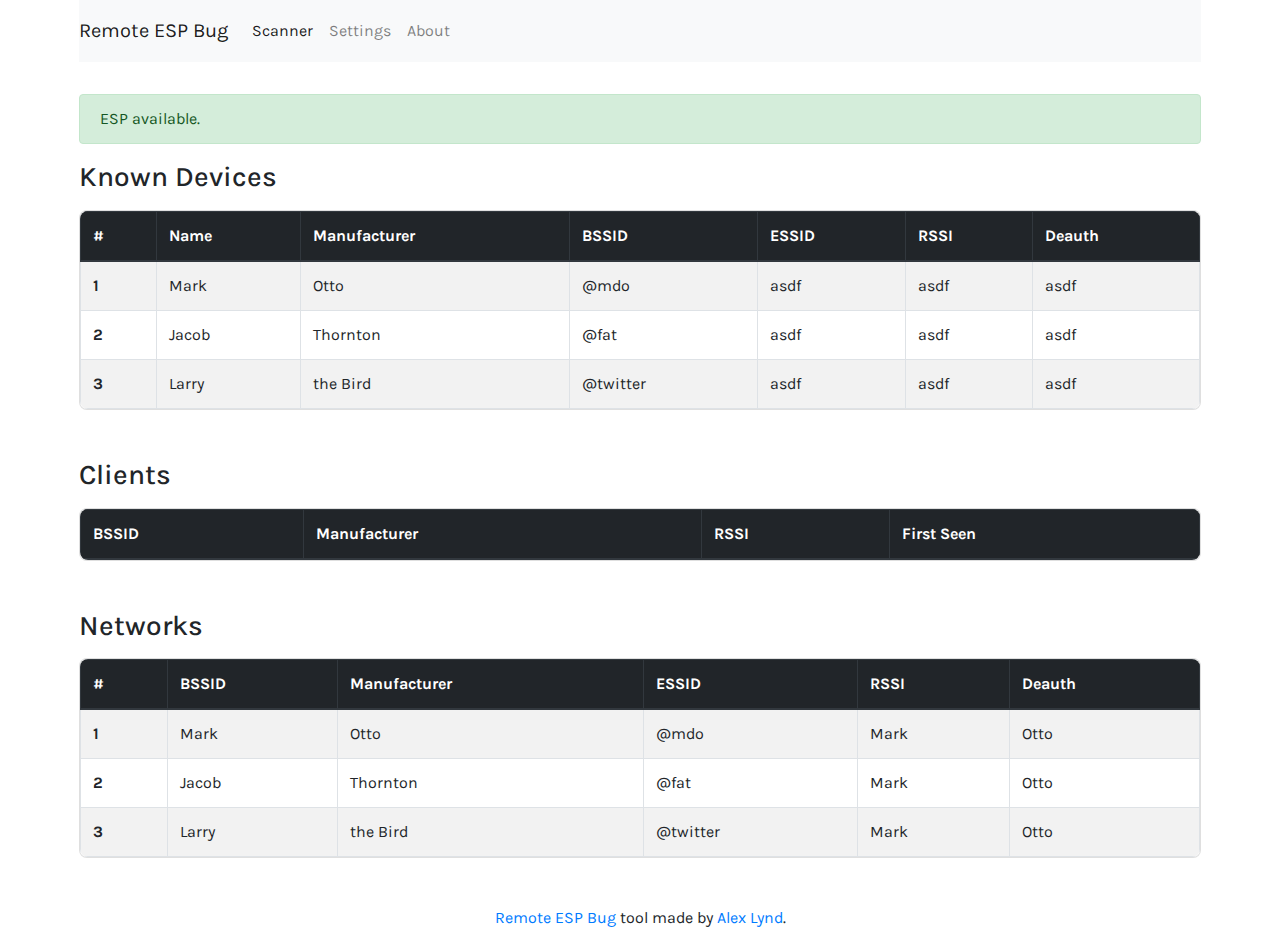
<file: index.html>
<!DOCTYPE html>
<html>
    <head>
        <title>Remote ESP Bug</title>
        <meta name="viewport" content="width=device-width, initial-scale=1">
        <meta charset="UTF-8">
        <link rel="stylesheet" href="https://maxcdn.bootstrapcdn.com/bootstrap/4.0.0/css/bootstrap.min.css" integrity="sha384-Gn5384xqQ1aoWXA+058RXPxPg6fy4IWvTNh0E263XmFcJlSAwiGgFAW/dAiS6JXm" crossorigin="anonymous">
        <script src="https://code.jquery.com/jquery-3.2.1.slim.min.js" integrity="sha384-KJ3o2DKtIkvYIK3UENzmM7KCkRr/rE9/Qpg6aAZGJwFDMVNA/GpGFF93hXpG5KkN" crossorigin="anonymous"></script>
        <script src="https://code.jquery.com/jquery-3.1.1.min.js"></script>
        <script src="https://cdnjs.cloudflare.com/ajax/libs/popper.js/1.12.9/umd/popper.min.js" integrity="sha384-ApNbgh9B+Y1QKtv3Rn7W3mgPxhU9K/ScQsAP7hUibX39j7fakFPskvXusvfa0b4Q" crossorigin="anonymous"></script>
        <script src="https://maxcdn.bootstrapcdn.com/bootstrap/4.0.0/js/bootstrap.min.js" integrity="sha384-JZR6Spejh4U02d8jOt6vLEHfe/JQGiRRSQQxSfFWpi1MquVdAyjUar5+76PVCmYl" crossorigin="anonymous"></script>
        <link rel="stylesheet" href="https://use.fontawesome.com/releases/v5.7.0/css/all.css" integrity="sha384-lZN37f5QGtY3VHgisS14W3ExzMWZxybE1SJSEsQp9S+oqd12jhcu+A56Ebc1zFSJ" crossorigin="anonymous">
        <link rel="stylesheet" type="text/css" href="style.css">
    </head>
    <body onload="javascript:sendJSON();">
       
        <div class="container">
            <nav class="navbar navbar-expand-lg navbar-light bg-light">
                <a class="navbar-brand" href="#">Remote ESP Bug</a>
                <button class="navbar-toggler" type="button" data-toggle="collapse" data-target="#navbarNav" aria-controls="navbarNav" aria-expanded="false" aria-label="Toggle navigation">
                  <span class="navbar-toggler-icon"></span>
                </button>
                <div class="collapse navbar-collapse" id="navbarNav">
                  <ul class="navbar-nav">
                    <li class="nav-item active">
                      <a class="nav-link" href="index.html">Scanner<span class="sr-only">(current)</span></a>
                    </li>
                    <li class="nav-item">
                      <a class="nav-link" href="settings.html">Settings</a>
                    </li>
                    <li class="nav-item">
                        <a class="nav-link" href="about.html">About</a>
                      </li>
                  </ul>
                </div>
              </nav>
              <div class="alert alert-success" role="alert">
                ESP available.
              </div>
            <h3>Known Devices</h3>
            <div class="card scan">
            <div class="table-responsive">
                <table class="table table-striped table-bordered">
                    <thead class="thead-dark">
                    <tr>
                        <th scope="col">#</th>
                        <th scope="col">Name</th>
                        <th scope="col">Manufacturer</th>
                        <th scope="col">BSSID</th>
                        <th scope="col">ESSID</th>
                        <th scope="col">RSSI</th>
                        <th scope="col">Deauth</th>
                    </tr>
                    </thead>
                    <tbody>
                    <tr>
                        <th scope="row">1</th>
                        <td>Mark</td>
                        <td>Otto</td>
                        <td>@mdo</td>
                        <td>asdf</td>
                        <td>asdf</td>
                        <td>asdf</td>
                    </tr>
                    <tr>
                        <th scope="row">2</th>
                        <td>Jacob</td>
                        <td>Thornton</td>
                        <td>@fat</td>
                        <td>asdf</td>
                        <td>asdf</td>
                        <td>asdf</td>
                    </tr>
                    <tr>
                        <th scope="row">3</th>
                        <td>Larry</td>
                        <td>the Bird</td>
                        <td>@twitter</td>
                        <td>asdf</td>
                        <td>asdf</td>
                        <td>asdf</td>
                    </tr>
                    
                    </tbody>
                </table>
                </div>
            </div>
            <h3>Clients</h3>
            <div class="card scan">
                <div class="table-responsive">
                <table class="table table-striped table-bordered">
                    <thead class="thead-dark">
                        <tr>
                          <th scope="col">BSSID</th>
                          <th scope="col">Manufacturer</th>
                          <th scope="col">RSSI</th>
                          <th scope="col">First Seen</th>
                        </tr>
                      </thead>
                      <tbody id="clients">

                      </tbody>
                  </table>
                  </div>
                </div>
                <h3>Networks</h3>
                <div class="card scan">
                    <div class="table-responsive">
                    <table class="table table-striped table-bordered">
                        <thead class="thead-dark">
                          <tr>
                            <th scope="col">#</th>
                            <th scope="col">BSSID</th>
                            <th scope="col">Manufacturer</th>
                            <th scope="col">ESSID</th>
                            <th scope="col">RSSI</th>
                            <th scope="col">Deauth</th>
                          </tr>
                        </thead>
                        <tbody>
                          <tr>
                            <th scope="row">1</th>
                            <td>Mark</td>
                            <td>Otto</td>
                            <td>@mdo</td>
                            <td>Mark</td>
                            <td>Otto</td>
                          </tr>
                          <tr>
                            <th scope="row">2</th>
                            <td>Jacob</td>
                            <td>Thornton</td>
                            <td>@fat</td>
                            <td>Mark</td>
                            <td>Otto</td>
                          </tr>
                          <tr>
                            <th scope="row">3</th>
                            <td>Larry</td>
                            <td>the Bird</td>
                            <td>@twitter</td>
                            <td>Mark</td>
                            <td>Otto</td>
                       
                          </tr>
                        </tbody>
                      </table>
                      </div>
                    </div>
                    <script src="index.js"></script>
                    <p class="text-center"><a href="#">Remote ESP Bug</a> tool made by <a href="">Alex Lynd</a>.</p>

        </div>

    </body>
</html>
</file>
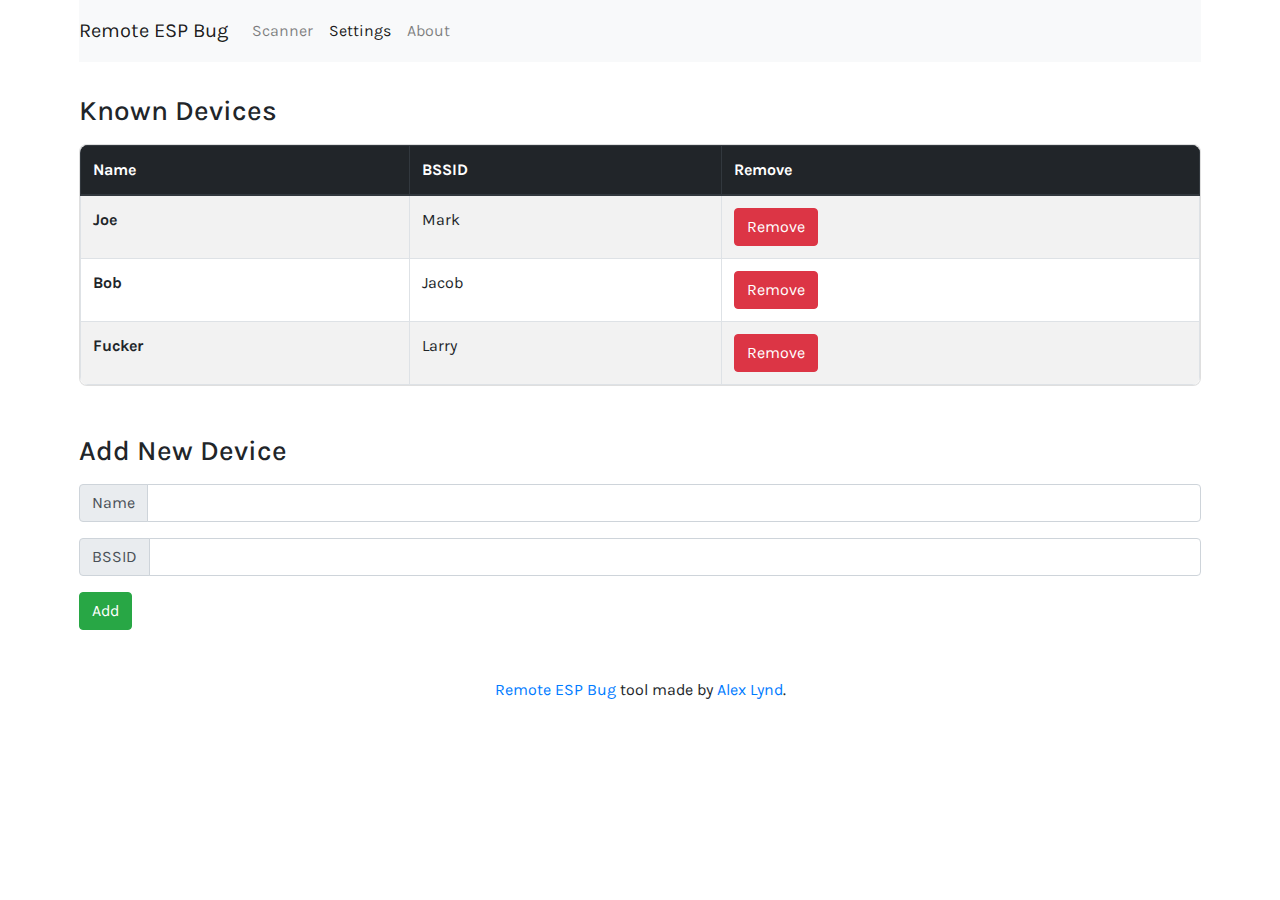
<file: settings.html>
<!DOCTYPE html>
<html>
    <head>
        <title>Settings | Remote ESP Bug</title>
        <meta name="viewport" content="width=device-width, initial-scale=1">
        <link rel="stylesheet" href="https://maxcdn.bootstrapcdn.com/bootstrap/4.0.0/css/bootstrap.min.css" integrity="sha384-Gn5384xqQ1aoWXA+058RXPxPg6fy4IWvTNh0E263XmFcJlSAwiGgFAW/dAiS6JXm" crossorigin="anonymous">
        <script src="https://code.jquery.com/jquery-3.2.1.slim.min.js" integrity="sha384-KJ3o2DKtIkvYIK3UENzmM7KCkRr/rE9/Qpg6aAZGJwFDMVNA/GpGFF93hXpG5KkN" crossorigin="anonymous"></script>
        <script src="https://cdnjs.cloudflare.com/ajax/libs/popper.js/1.12.9/umd/popper.min.js" integrity="sha384-ApNbgh9B+Y1QKtv3Rn7W3mgPxhU9K/ScQsAP7hUibX39j7fakFPskvXusvfa0b4Q" crossorigin="anonymous"></script>
        <script src="https://maxcdn.bootstrapcdn.com/bootstrap/4.0.0/js/bootstrap.min.js" integrity="sha384-JZR6Spejh4U02d8jOt6vLEHfe/JQGiRRSQQxSfFWpi1MquVdAyjUar5+76PVCmYl" crossorigin="anonymous"></script>
        <link rel="stylesheet" href="https://use.fontawesome.com/releases/v5.7.0/css/all.css" integrity="sha384-lZN37f5QGtY3VHgisS14W3ExzMWZxybE1SJSEsQp9S+oqd12jhcu+A56Ebc1zFSJ" crossorigin="anonymous">
        <link rel="stylesheet" type="text/css" href="style.css">
    </head>
    <body>
       
        <div class="container">
            <nav class="navbar navbar-expand-lg navbar-light bg-light">
                <a class="navbar-brand" href="#">Remote ESP Bug</a>
                <button class="navbar-toggler" type="button" data-toggle="collapse" data-target="#navbarNav" aria-controls="navbarNav" aria-expanded="false" aria-label="Toggle navigation">
                  <span class="navbar-toggler-icon"></span>
                </button>
                <div class="collapse navbar-collapse" id="navbarNav">
                  <ul class="navbar-nav">
                    <li class="nav-item">
                      <a class="nav-link" href="index.html">Scanner</a>
                    </li>
                    <li class="nav-item active">
                      <a class="nav-link" href="settings.html">Settings<span class="sr-only">(current)</span></a>
                    </li>
                    <li class="nav-item">
                        <a class="nav-link" href="about.html">About</a>
                      </li>
                  </ul>
                </div>
              </nav>

            <h3>Known Devices</h3>
            <div class="card">
            <div class="table-responsive">
                <table class="table table-striped table-bordered">
                    <thead class="thead-dark">
                    <tr>
                        <th scope="col">Name</th>
                        <th scope="col">BSSID</th>
                        <th scope="col">Remove</th> 
                    </tr>
                    </thead>
                    <tbody>
                    <tr>
                        <th scope="row">Joe</th>
                        <td>Mark</td>
                        <td><button type="button" class="btn btn-danger">Remove</button></td>
                    </tr>
                    <tr>
                        <th scope="row">Bob</th>
                        <td>Jacob</td>
                        <td><button type="button" class="btn btn-danger">Remove</button></td>
                    </tr>
                    <tr>
                        <th scope="row">Fucker</th>
                        <td>Larry</td>
                        <td><button type="button" class="btn btn-danger">Remove</button></td>
                    </tr>
                    </tbody>
                </table>

                </div>
            </div>
            <h3>Add New Device</h3>
            <div class="pad">
                <div class="input-group mb-3">
                    <div class="input-group-prepend">
                    <span class="input-group-text" id="basic-addon1">Name</span>
                    </div>
                    <input type="text" class="form-control" aria-label="Name" aria-describedby="basic-addon1">
                </div>
                <div class="input-group mb-3">
                    <div class="input-group-prepend">
                    <span class="input-group-text" id="basic-addon1">BSSID</span>
                    </div>
                    <input type="text" class="form-control" aria-label="BSSID" aria-describedby="basic-addon1">
                </div>
                <button type="button" class="btn btn-success">Add</button></td>
              </div>

            <p class="text-center"><a href="#">Remote ESP Bug</a> tool made by <a href="">Alex Lynd</a>.</p>

        </div>

    </body>
</html>
</file>
<file: style.css>
@import url('https://fonts.googleapis.com/css?family=Karla');
.container { max-width: 90%; }
.card, .table-responsive { border-radius: .5em; }
.card, .pad { margin: 1em 0 3em 0;}
.navbar {margin-bottom: 2em;}
.navbar { padding: .7rem 0 ; }
.table { margin-bottom: 0;}
* { font-family: Karla;}

/* tr:not(:first-child){    
    opacity: 0;
    animation-name: fadeIn;
    animation-duration: 3s;
    animation-iteration-count: 1;
    animation-fill-mode: forwards;
  }
  @keyframes fadeIn {
    from {
      opacity: 0;
    }
    
    to {
      opacity: 1;
    }
  } */
</file>
